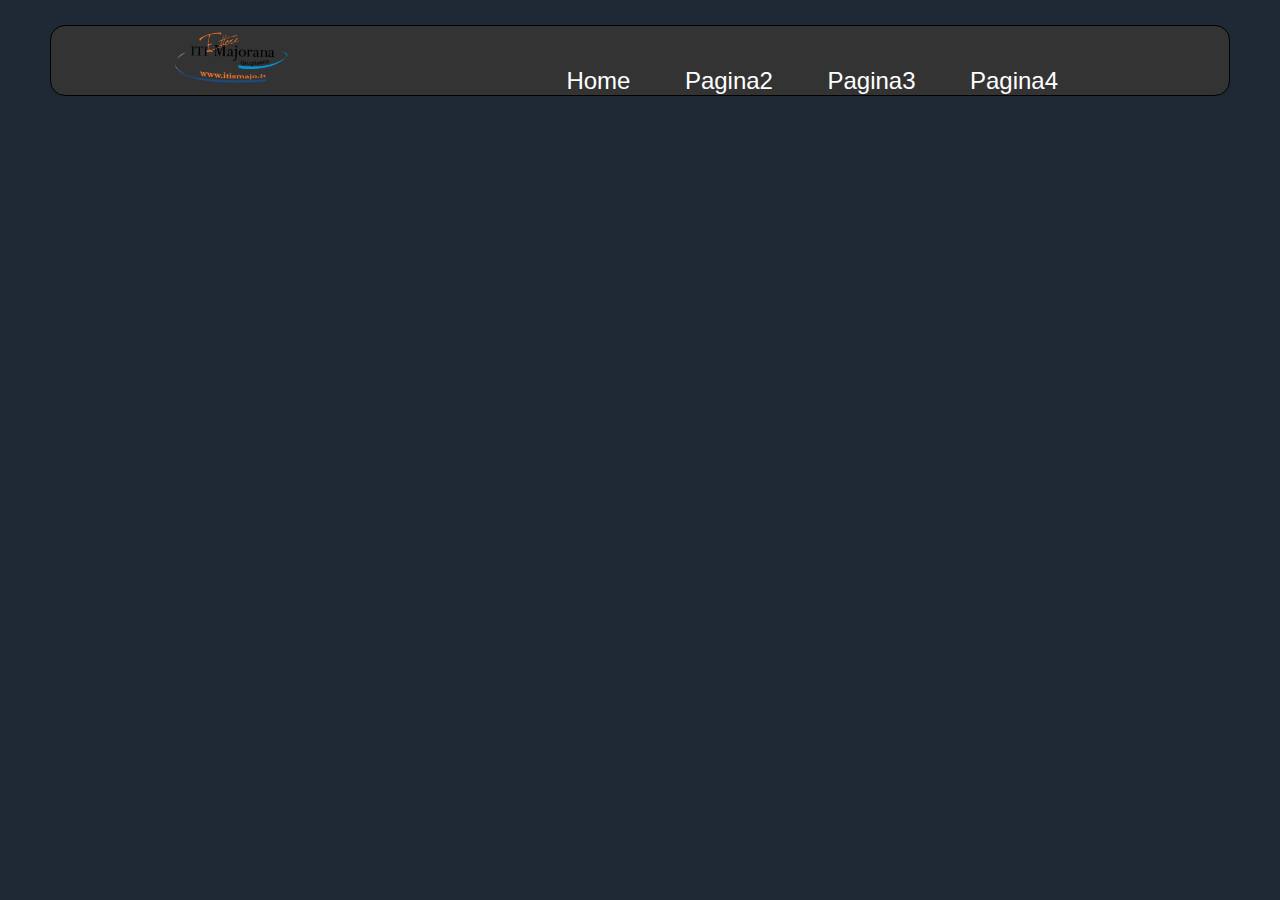
<file: offerta.html>
<!DOCTYPE html>
<html lang="en">
<head>
    <meta charset="UTF-8">
    <meta name="viewport" content="width=device-width, initial-scale=1.0">
    <title>Document</title>
    <link rel="stylesheet" href="style.css">
</head>
<body>
    <div class="spazi spazioNav">
        <div class="navBar">
            <a href="index.html"><img src="logo tommi majorana.png"  alt="" class="logo"></a>
            <a href="index.html" class="link">Home</a>
            <a href="" class="link">Pagina2</a>
            <a href="" class="link">Pagina3</a>
            <a href="#" class="link">Pagina4</a> 
        </div>
</body>
</html>
</file>
<file: style.css>
.topnav {
  overflow: hidden;
  background-color: #333;
}


.topnav a {
  float: left;
  display: block;
  color: #f2f2f2;
  text-align: center;
  padding-right: 1vh;
  text-decoration: none;
  font-size: 17px;
}

.topnav .icon {
  display: none;
}

@media screen and (max-width: 1440px) {
  .topnav a:not(:first-child) {display: none;}
  .topnav a.icon {
    float: right;
    display: block;
  }
}

@media screen and (max-width: 1440px) {
  .topnav.responsive {position: relative; left: 5px;}
  .topnav.responsive .icon {
    position: absolute;
    right: 55px;
    top: 0;
  }
  .topnav.responsive a {
    float: none;
    display: block;
    text-align: left;
  }
}

.logo{
    width: 120px;
    margin-right: 30vh;
}

.navBar{
    text-align: center;
    background-color: #333;
    border: 1px solid;
    border-radius: 15px;
    padding-top: unset;
}

.link{
    padding-right: 50px;
    text-decoration: none;
    color: white;
    font-family: Arial, Helvetica, sans-serif;
    font-size: 24px;
}


* {
  box-sizing: border-box;
}

body {
  font-family: Arial, Helvetica, sans-serif;
  background-color: #1e2935;
  margin: 0px;
  transition: background-color 0.2s ease-in-out, color 0.2s ease-in-out;
} 
body[theme=dark] {
  background: #1e2935;
  color: #fff;
}
#hybrid {
  visibility: hidden;
}
#theme-toggle {
  visibility: hidden;
}

#theme-toggle + label {
  content: '';
  display: inline-block;
  cursor: pointer;
  height: 3rem;
  width: 3rem;
  border-radius: 50%;
  transition: all 0.3s ease-in-out;
}

#theme-toggle:not(:checked) + label {
  background-color: rgb(255, 238, 0);
}

#theme-toggle:checked + label {
  background-color: transparent;
  box-shadow: inset -18px -16px 1px 1px #fff;
}

.intro-text {
  top: 180px;
  font-size: 1.6em;
  font-family: monospace;
}

[class*=text-] {
  font-size: 1.2em;
  font-weight: 600;
  transition: color 500ms ease-in;
}

body[theme=dark] {
  .text-sun {
    color: #222;
  }
  .text-moon {
    color: #fff;
  }
}

body[theme=light] {
  .text-sun {
    color: #000;
  }
  .text-moon {
    color: #ddd;
  }
}


.spazi{
  padding-left: 50px;
  padding-right: 50px;
}

@media (max-width: 600px) {
    .spazi {
      padding-left: 20px;
      padding-right: 20px;
    }
  }
/* Style the header */
header {

  padding: 30px;
  text-align: center;
  font-size: 35px;
  color: white;
}

/* Container for flexboxes */
section {
  display: -webkit-flex;
  display: flex;
}

/* Style the navigation menu */
nav {
  -webkit-flex: 1;
  -ms-flex: 1;
  flex: 1;
  background: #283a4a;
  padding: 20px;
  
}

/* Style the list inside the menu */
nav .ul {
  list-style-type: none;
  padding: 0;
}

/* Style the content */
article {
  -webkit-flex: 3;
  -ms-flex: 3;
  flex: 3;
  background-color: #283a4a;
  padding: 10px;
  color: white;
}

/* Style the footer */
footer {
  background-color: #191923;
  padding: 40px 80px 400px;
  color: white;
  
}
.scritta{
  display: inline-block;
}

/* Responsive layout - makes the menu and the content (inside the section) sit on top of each other instead of next to each other */
@media (max-width: 600px) {
  section {
    -webkit-flex-direction: column;
    flex-direction: column;
  }
}

.link-social{
  width: 50px;
  
}
.link-social2{
  width: 40px;
  
}

.img-link{
  text-align: left;
}

.colore-testi{
  text-align: justify;
  color: white;
}

.spazioNav{
  margin-top: 25px;
}

.titolo{
  font-size: 25px !important;
  padding-right: 30px !important;
  padding-top: 22px !important;
  padding-bottom: 5px !important;
  padding-left: 56px !important;

}
.footer-content{
  list-style-type: none;
}

/*Tasto Cambia tema*/


.offerte{
  padding: 10px;
  
  font-size: 32px;
}
.offerte:hover{
  padding: 8px;
  border-radius: 15px;
  font-size: 32px;
  background: linear-gradient(20deg, rgba(34,34,34,0), rgba(18,29,35,1));
  color: white;
}

.carousel{
  height: auto;
  width: 600px;
  padding-left: 50px;
  padding-right: 50px;
}



/*carousel */
@media (max-width: 600px) {
  .pippo {
    width: 300px;
  }
  .pippo2{
    height: 100px;
    
  }
}
</file>
